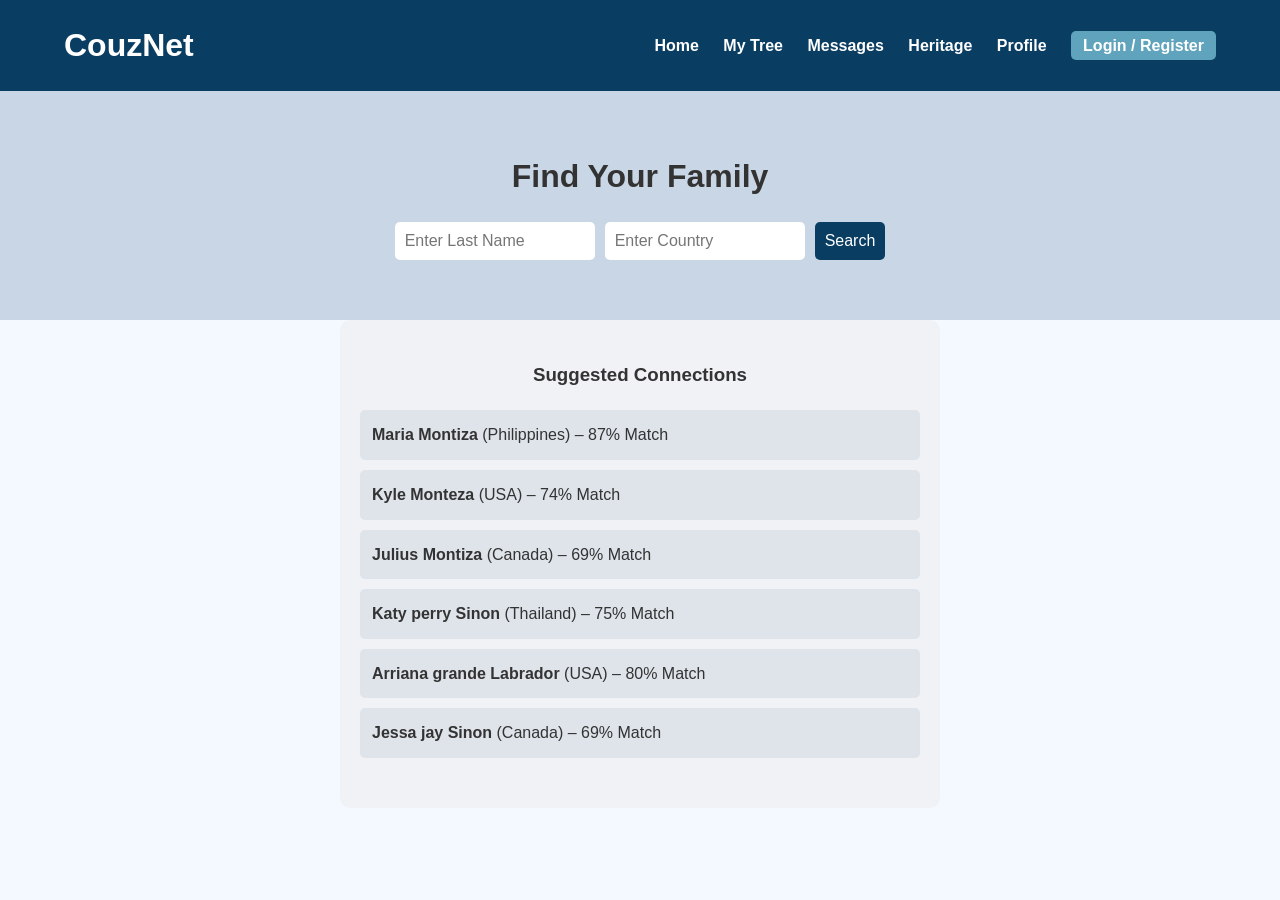
<file: index.html>
<!DOCTYPE html>
<html lang="en">
<head>
  <meta charset="UTF-8">
  <meta name="viewport" content="width=device-width, initial-scale=1">
  <title>CouzNet - Connect with Family</title>
  <link rel="stylesheet" href="style.css">
</head>
<body>
  <header>
    <div class="container">
      <h1>CouzNet</h1>
      <nav>
        <a href="#">Home</a>
        <a href="my-tree.html">My Tree</a>
        <a href="message.html">Messages</a> 
        <a href="heritage.html">Heritage</a>
        <a href="profile.html">Profile</a>
        <a href="#" class="login">Login / Register</a>
      </nav>
    </div>
  </header>

  <main>
    <section class="hero">
      <h2>Find Your Family</h2>
      <form class="search-form">
        <input type="text" placeholder="Enter Last Name" required>
        <input type="text" placeholder="Enter Country">
        <button type="submit">Search</button>
      </form>
    </section>

    <section class="suggestions">
      <h3>Suggested Connections</h3>
      <ul>
        <li><strong>Maria Montiza</strong> (Philippines) – 87% Match</li>
        <li><strong>Kyle Monteza</strong> (USA) – 74% Match</li>
        <li><strong>Julius Montiza</strong> (Canada) – 69% Match</li>
        <li><strong>Katy perry Sinon</strong> (Thailand) – 75% Match</li>
        <li><strong>Arriana grande Labrador</strong> (USA) – 80% Match</li>
        <li><strong>Jessa jay Sinon</strong> (Canada) – 69% Match</li>
      </ul>
      </ul>
    </section>
  </main>

  
</body>
</html>
</file>
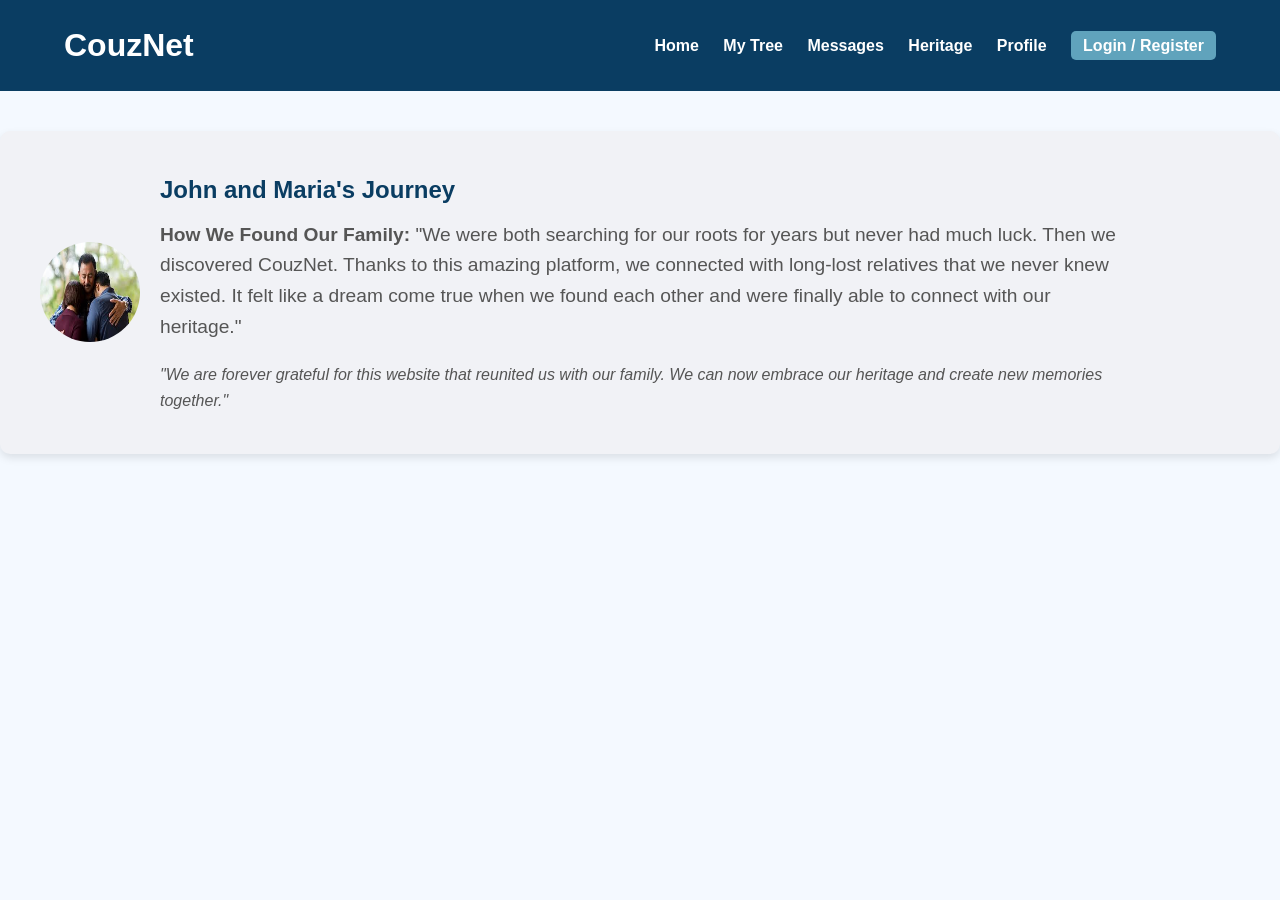
<file: heritage.html>
<!DOCTYPE html>
<html lang="en">
<head>
  <meta charset="UTF-8">
  <meta name="viewport" content="width=device-width, initial-scale=1">
  <title>Heritage - CouzNet</title>
  <link rel="stylesheet" href="style.css">
  <style>
    .testimonial-section {
      background: #f1f2f6;
      padding: 40px;
      margin: 40px 0;
      border-radius: 10px;
      box-shadow: 0 4px 8px rgba(0, 0, 0, 0.1);
    }

    .testimonial-container {
      display: flex;
      align-items: center;
      gap: 20px;
    }

    .testimonial-container img {
      width: 100px;
      height: 100px;
      border-radius: 50%;
    }

    .testimonial-content {
      max-width: 80%;
    }

    .testimonial-content h3 {
      font-size: 1.5em;
      color: #0a3d62;
    }

    .testimonial-content p {
      font-size: 1.2em;
      color: #555;
      margin-top: 10px;
    }

    .testimonial-content blockquote {
      font-style: italic;
      margin-top: 20px;
      color: #555;
    }
  </style>
</head>
<body>
  <header>
    <div class="container">
      <h1>CouzNet</h1>
      <nav>
        <a href="index.html">Home</a>
        <a href="my-tree.html">My Tree</a>
        <a href="message.html">Messages</a>
        <a href="heritage.html">Heritage</a>
        <a href="profile.html">Profile</a>
        <a href="#" class="login">Login / Register</a>
      </nav>
    </div>
  </header>

  <main>
    <!-- Testimonial Section -->
    <section class="testimonial-section">
      <div class="testimonial-container">
        <img src="life.jpg" alt="Life Journey Picture">
        <div class="testimonial-content">
          <h3>John and Maria's Journey</h3>
          <p><strong>How We Found Our Family:</strong> "We were both searching for our roots for years but never had much luck. Then we discovered CouzNet. Thanks to this amazing platform, we connected with long-lost relatives that we never knew existed. It felt like a dream come true when we found each other and were finally able to connect with our heritage."</p>
          <blockquote>
            "We are forever grateful for this website that reunited us with our family. We can now embrace our heritage and create new memories together."
          </blockquote>
        </div>
      </div>
    </section>
  </main>

  
</body>
</html>
</file>
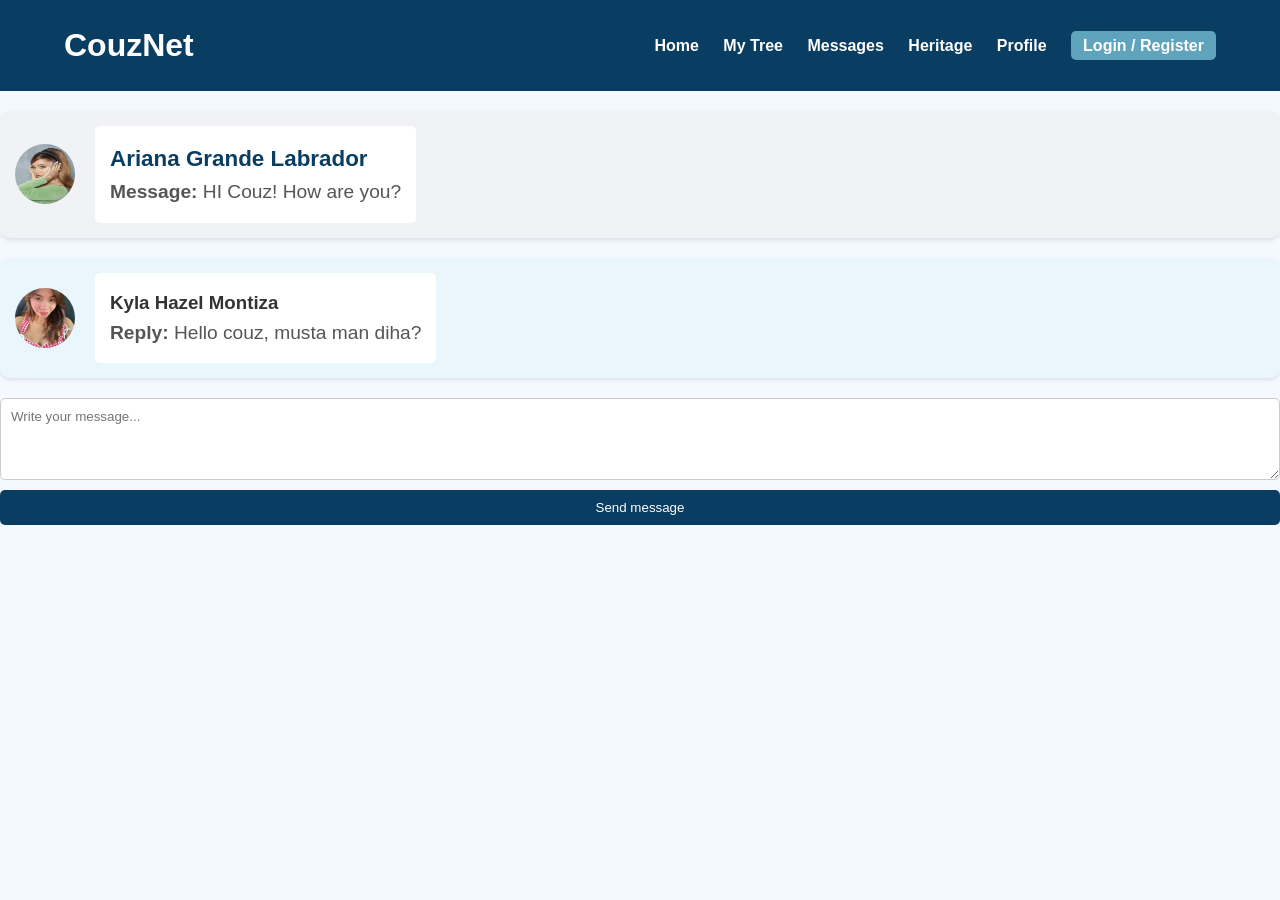
<file: message.html>
<!DOCTYPE html>
<html lang="en">
<head>
  <meta charset="UTF-8">
  <meta name="viewport" content="width=device-width, initial-scale=1">
  <title>Messages - CouzNet</title>
  <link rel="stylesheet" href="style.css">
  <style>
    .message-container {
      display: flex;
      align-items: center;
      background: #f1f2f6;
      margin: 20px 0;
      padding: 15px;
      border-radius: 10px;
      box-shadow: 0 2px 4px rgba(0, 0, 0, 0.1);
    }

    .message-container img {
      width: 60px;
      height: 60px;
      border-radius: 50%;
      margin-right: 20px;
    }

    .message-box {
      background: #ffffff;
      padding: 15px;
      border-radius: 5px;
      max-width: 80%;
    }

    .message-box h3 {
      font-size: 1.4em;
      color: #0a3d62;
    }

    .message-box p {
      font-size: 1.2em;
      color: #555;
    }

    .reply-container {
      display: flex;
      align-items: center;
      background: #e9f7fd;
      margin-top: 20px;
      padding: 15px;
      border-radius: 10px;
      box-shadow: 0 2px 4px rgba(0, 0, 0, 0.1);
    }

    .reply-container img {
      width: 60px;
      height: 60px;
      border-radius: 50%;
      margin-right: 20px;
    }

    .reply-box {
      background: #ffffff;
      padding: 15px;
      border-radius: 5px;
      max-width: 80%;
    }

    .reply-box p {
      font-size: 1.2em;
      color: #555;
      margin: 0;
    }

    .reply-section {
      margin-top: 20px;
      display: flex;
      flex-direction: column;
    }

    .reply-section textarea {
      padding: 10px;
      margin-bottom: 10px;
      border-radius: 5px;
      border: 1px solid #ccc;
      resize: vertical;
    }

    .reply-section button {
      padding: 10px;
      background: #0a3d62;
      color: white;
      border: none;
      border-radius: 5px;
      cursor: pointer;
    }

    .reply-section button:hover {
      background: #1e5f9b;
    }
  </style>
</head>
<body>
  <header>
    <div class="container">
      <h1>CouzNet</h1>
      <nav>
        <a href="index.html">Home</a>
        <a href="#">My Tree</a>
        <a href="message.html">Messages</a>
        <a href="#">Heritage</a>
        <a href="profile.html">Profile</a>
        <a href="#" class="login">Login / Register</a>
      </nav>
    </div>
  </header>

  <main>
    <!-- Received Message Section -->
    <section class="message-container">
      <img src="ariana.jpg" alt="Ariana Grande Labrador">
      <div class="message-box">
        <h3>Ariana Grande Labrador</h3>
        <p><strong>Message:</strong> HI Couz! How are you?</p>
      </div>
    </section>

    <!-- Your Reply Section -->
    <section class="reply-container">
      <img src="kyla.jpg" alt="Kyla Hazel Montiza">
      <div class="reply-box">
        <h3>Kyla Hazel Montiza</h3>
        <p><strong>Reply:</strong> Hello couz, musta man diha?</p>
      </div>
    </section>

    <!-- Reply Box -->
    <section class="reply-section">
      <textarea placeholder="Write your message..." rows="4"></textarea>
      <button type="submit">Send message</button>
    </section>
  </main>

  
</body>
</html>
</file>
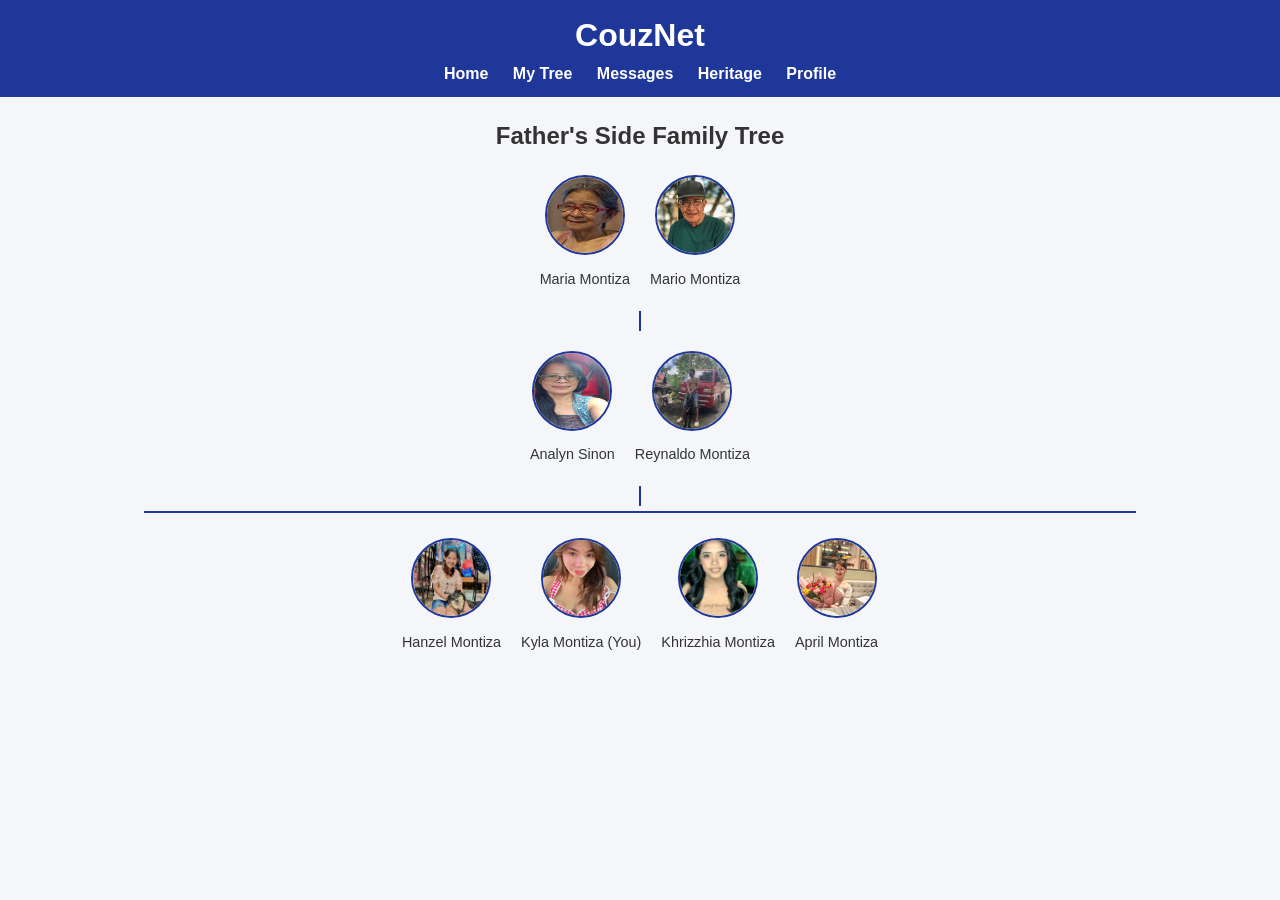
<file: my-tree.html>
<!DOCTYPE html>
<html lang="en">
<head>
  <meta charset="UTF-8">
  <meta name="viewport" content="width=device-width, initial-scale=1">
  <title>My Family Tree - CouzNet</title>
  <link rel="stylesheet" href="style.css">
  <style>
    body {
      font-family: Arial, sans-serif;
      background: #f4f6f9;
      margin: 0;
      padding: 0;
    }

    header, footer {
      background: #1e3799;
      color: white;
      text-align: center;
      padding: 10px;
    }

    nav a {
      color: white;
      margin: 0 10px;
      text-decoration: none;
    }

    main {
      padding: 20px;
    }

    .tree-container {
      display: flex;
      flex-direction: column;
      align-items: center;
    }

    .generation {
      display: flex;
      justify-content: center;
      flex-wrap: wrap;
      margin: 10px 0;
    }

    .member {
      margin: 10px;
      text-align: center;
    }

    .member img {
      width: 80px;
      height: 80px;
      border-radius: 50%;
      border: 2px solid #1e3799;
    }

    .member p {
      margin: 5px 0 0;
      font-size: 0.9em;
    }

    .line {
      width: 2px;
      height: 20px;
      background: #1e3799;
      margin: 0 auto;
    }

    .horizontal-line {
      height: 2px;
      background: #1e3799;
      width: 80%;
      margin: 5px auto;
    }
  </style>
</head>
<body>
  <header>
    <h1>CouzNet</h1>
    <nav>
      <a href="index.html">Home</a>
      <a href="my-tree.html">My Tree</a>
      <a href="message.html">Messages</a>
      <a href="heritage.html">Heritage</a>
      <a href="profile.html">Profile</a>
    </nav>
  </header>

  <main>
    <h2 style="text-align:center;">Father's Side Family Tree</h2>
    <div class="tree-container">
      
      <!-- Grandparents -->
      <div class="generation">
        <div class="member">
          <img src="lola.jpg" alt="Lola Maria">
          <p>Maria Montiza</p>
        </div>
        <div class="member">
          <img src="lolo.jpg" alt="Lolo Mario">
          <p>Mario Montiza</p>
        </div>
      </div>

      <div class="line"></div>

      <!-- Parents -->
      <div class="generation">
        <div class="member">
          <img src="mama.jpg" alt="Mama Analyn">
          <p>Analyn Sinon</p>
        </div>
        <div class="member">
          <img src="papa.jpg" alt="Papa Reynaldo">
          <p>Reynaldo Montiza</p>
        </div>
      </div>

      <div class="line"></div>
      <div class="horizontal-line"></div>

      <!-- Siblings -->
      <div class="generation">
        <div class="member">
          <img src="ate.jpg" alt="Hanzel">
          <p>Hanzel Montiza</p>
        </div>
        <div class="member">
          <img src="kyla.jpg" alt="Kyla">
          <p>Kyla Montiza (You)</p>
        </div>
        <div class="member">
          <img src="kc.jpg" alt="Khrizzhia">
          <p>Khrizzhia Montiza</p>
        </div>
        <div class="member">
          <img src="tababy.jpg" alt="April">
          <p>April Montiza</p>
        </div>
      </div>
    </div>
  </main>

 
</body>
</html>
</file>
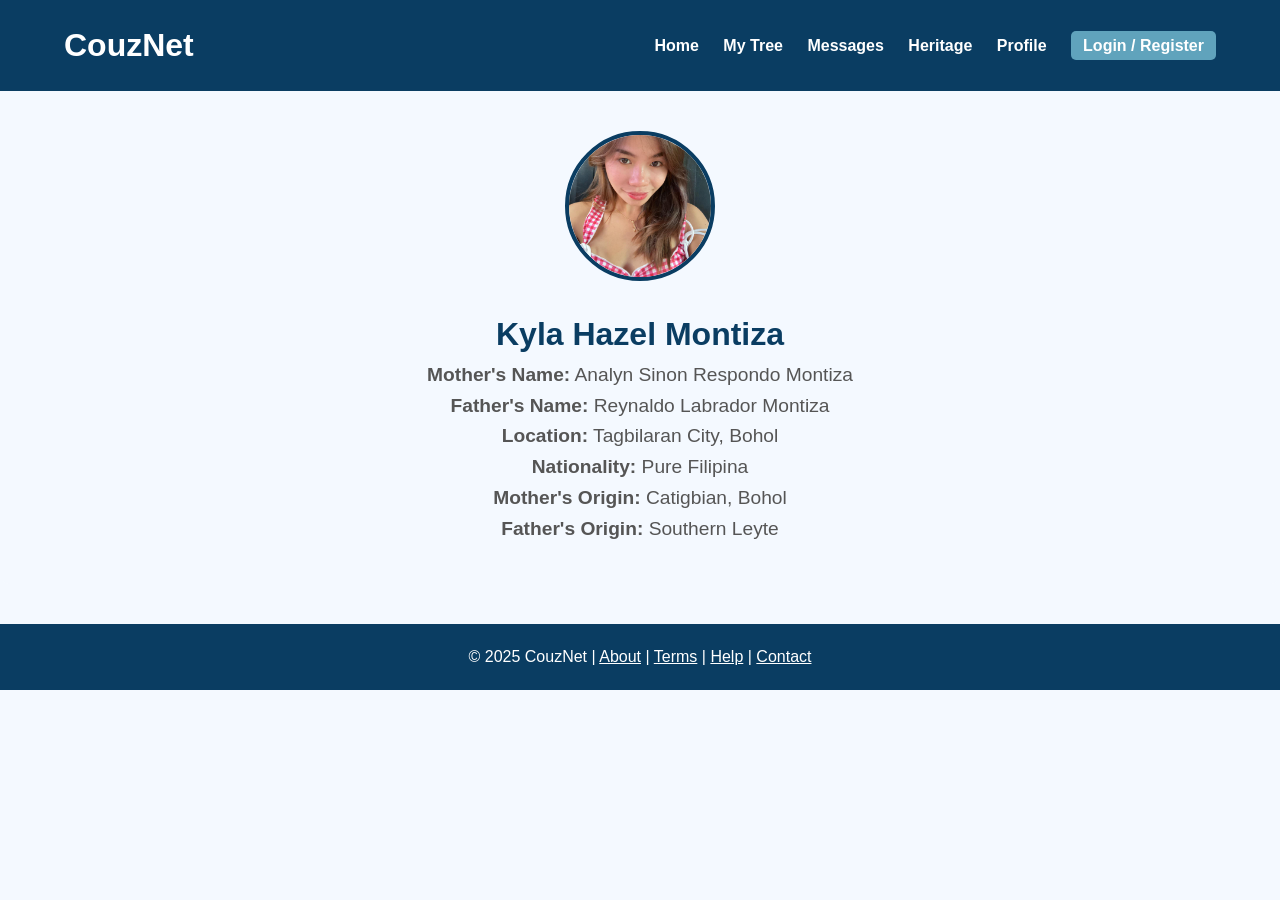
<file: profile.html>
<!DOCTYPE html>
<html lang="en">
<head>
  <meta charset="UTF-8">
  <meta name="viewport" content="width=device-width, initial-scale=1">
  <title>My Profile - CouzNet</title>
  <link rel="stylesheet" href="style.css">
  <style>
    .profile-container {
      text-align: center;
      padding: 40px;
      background: #f4f9ff;
      border-radius: 10px;
    }
    .profile-container img {
      width: 150px;
      height: 150px;
      border-radius: 50%;
      border: 4px solid #0a3d62;
    }
    .profile-container h2 {
      margin-top: 20px;
      font-size: 2em;
      color: #0a3d62;
    }
    .profile-container p {
      font-size: 1.2em;
      color: #555;
    }
  </style>
</head>
<body>
  <header>
    <div class="container">
      <h1>CouzNet</h1>
      <nav>
        <a href="index.html">Home</a>
        <a href="#">My Tree</a>
        <a href="#">Messages</a>
        <a href="#">Heritage</a>
        <a href="profile.html">Profile</a>
        <a href="#" class="login">Login / Register</a>
      </nav>
    </div>
  </header>

  <main>
    <section class="profile-container">
      <img src="kyla.jpg" alt="Profile Picture"> <!-- Profile Picture -->
      <h2>Kyla Hazel Montiza</h2>
      <p><strong>Mother's Name:</strong> Analyn Sinon Respondo Montiza</p>
      <p><strong>Father's Name:</strong> Reynaldo Labrador Montiza</p>
      <p><strong>Location:</strong> Tagbilaran City, Bohol</p>
      <p><strong>Nationality:</strong> Pure Filipina</p>
      <p><strong>Mother's Origin:</strong> Catigbian, Bohol</p>
      <p><strong>Father's Origin:</strong> Southern Leyte</p>
    </section>
  </main>

  <footer>
    <p>&copy; 2025 CouzNet | <a href="#">About</a> | <a href="#">Terms</a> | <a href="#">Help</a> | <a href="#">Contact</a></p>
  </footer>
</body>
</html>
</file>
<file: style.css>
* {
    margin: 0;
    padding: 0;
    box-sizing: border-box;
    font-family: 'Segoe UI', Tahoma, Geneva, Verdana, sans-serif;
  }
  
  body {
    background: #f4f9ff;
    color: #333;
    line-height: 1.6;
  }
  
  header {
    background: #0a3d62;
    color: #fff;
    padding: 20px 0;
  }
  
  header .container {
    width: 90%;
    margin: auto;
    display: flex;
    justify-content: space-between;
    align-items: center;
  }
  
  header h1 {
    font-size: 2em;
  }
  
  nav a {
    margin-left: 20px;
    color: #fff;
    text-decoration: none;
    font-weight: bold;
  }
  
  nav a.login {
    background: #60a3bc;
    padding: 6px 12px;
    border-radius: 5px;
  }
  
  .hero {
    text-align: center;
    padding: 60px 20px;
    background: #c8d6e5;
  }
  
  .hero h2 {
    margin-bottom: 20px;
    font-size: 2em;
  }
  
  .search-form {
    display: flex;
    justify-content: center;
    gap: 10px;
    flex-wrap: wrap;
  }
  
  .search-form input,
  .search-form button {
    padding: 10px;
    border: none;
    border-radius: 5px;
    font-size: 1em;
  }
  
  .search-form input {
    width: 200px;
  }
  
  .search-form button {
    background: #0a3d62;
    color: #fff;
    cursor: pointer;
  }
  
  .search-form button:hover {
    background: #1e5f9b;
  }
  
  .suggestions {
    padding: 40px 20px;
    background: #f1f2f6;
    max-width: 600px;
    margin: auto;
    border-radius: 10px;
  }
  
  .suggestions h3 {
    margin-bottom: 20px;
    text-align: center;
  }
  
  .suggestions ul {
    list-style-type: none;
  }
  
  .suggestions li {
    background: #dfe4ea;
    margin: 10px 0;
    padding: 12px;
    border-radius: 5px;
  }
  
  footer {
    text-align: center;
    padding: 20px;
    background: #0a3d62;
    color: #fff;
    margin-top: 40px;
  }
  
  footer a {
    color: #fff;
    text-decoration: underline;
  }
</file>
